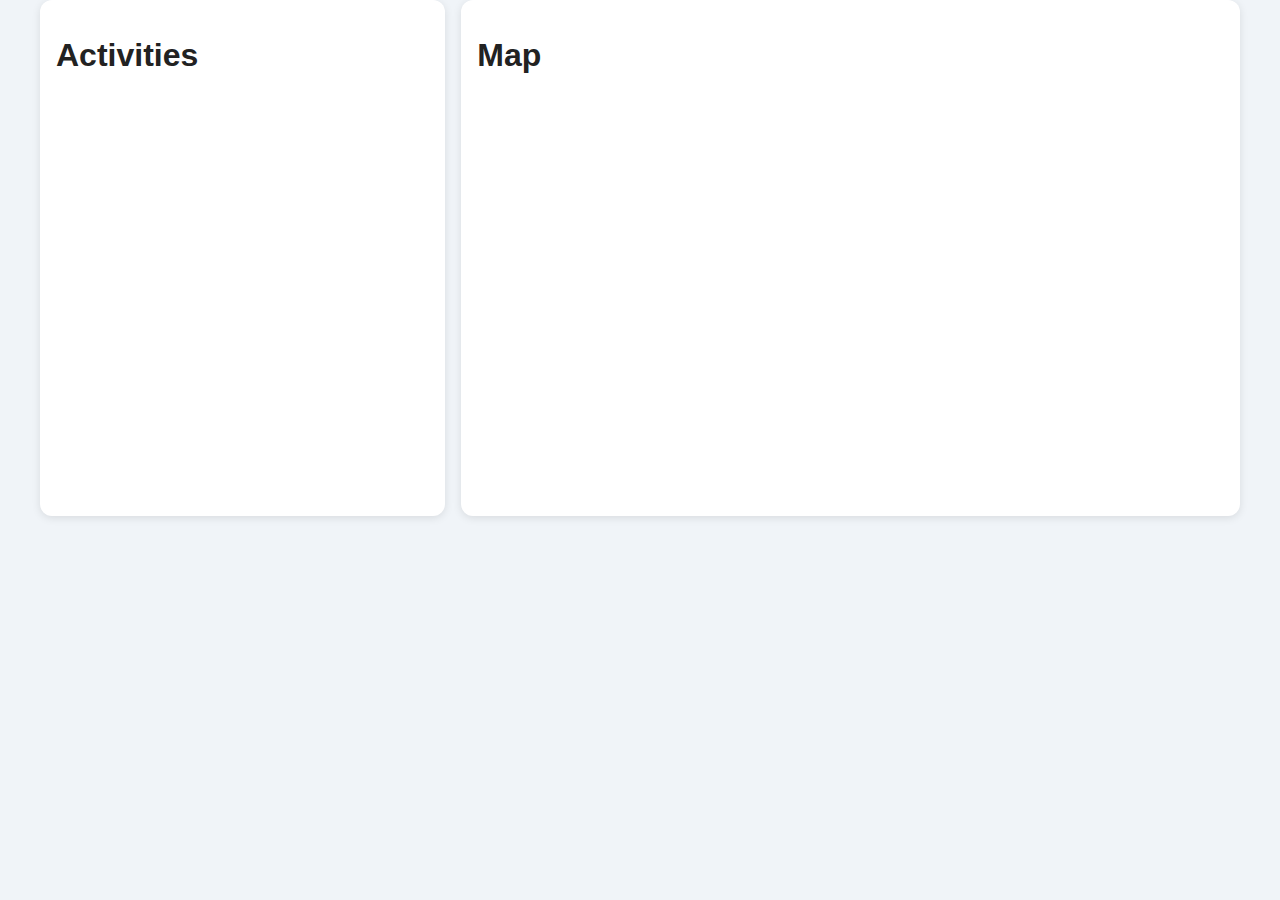
<file: index.html>
<!DOCTYPE html>
<html lang="en">
<head>
  <meta charset="UTF-8" />
  <meta name="viewport" content="width=device-width, initial-scale=1" />
  <title>Phillip Island Itinerary</title>
  <link rel="stylesheet" href="style.css" />
</head>
<body>
  <div class="container">
    <div class="activity-list">
      <h1>Activities</h1>
      <ul id="activities">
        <!-- Activities will be populated here by JavaScript -->
      </ul>
    </div>
    <div class="map-display">
      <h1>Map</h1>
      <iframe id="map" src="" allowfullscreen="" loading="lazy"></iframe>
    </div>
  </div>
  <script src="app.js"></script>
</body>
</html>
</file>
<file: style.css>
body {
  font-family: -apple-system, BlinkMacSystemFont, "Segoe UI", Roboto, Oxygen,
    Ubuntu, Cantarell, "Open Sans", "Helvetica Neue", sans-serif;
  margin: 0;
  padding: 0;
  background: #f0f4f8;
  color: #222;
}

.container {
  display: flex;
  max-width: 1200px;
  margin: 0 auto;
}

.activity-list {
  flex: 1;
  padding: 1rem;
  background: #fff;
  border-radius: 12px;
  box-shadow: 0 2px 8px rgb(0 0 0 / 0.1);
  margin-right: 1rem;
}

.activity-item {
  padding: 0.5rem;
  cursor: pointer;
  transition: background-color 0.3s;
}

.activity-item:hover {
  background-color: #e0e0e0;
}

.map-display {
  flex: 2;
  padding: 1rem;
  background: #fff;
  border-radius: 12px;
  box-shadow: 0 2px 8px rgb(0 0 0 / 0.1);
}

iframe {
  width: 100%;
  height: 400px;
  border: none;
  border-radius: 12px;
}
</file>
